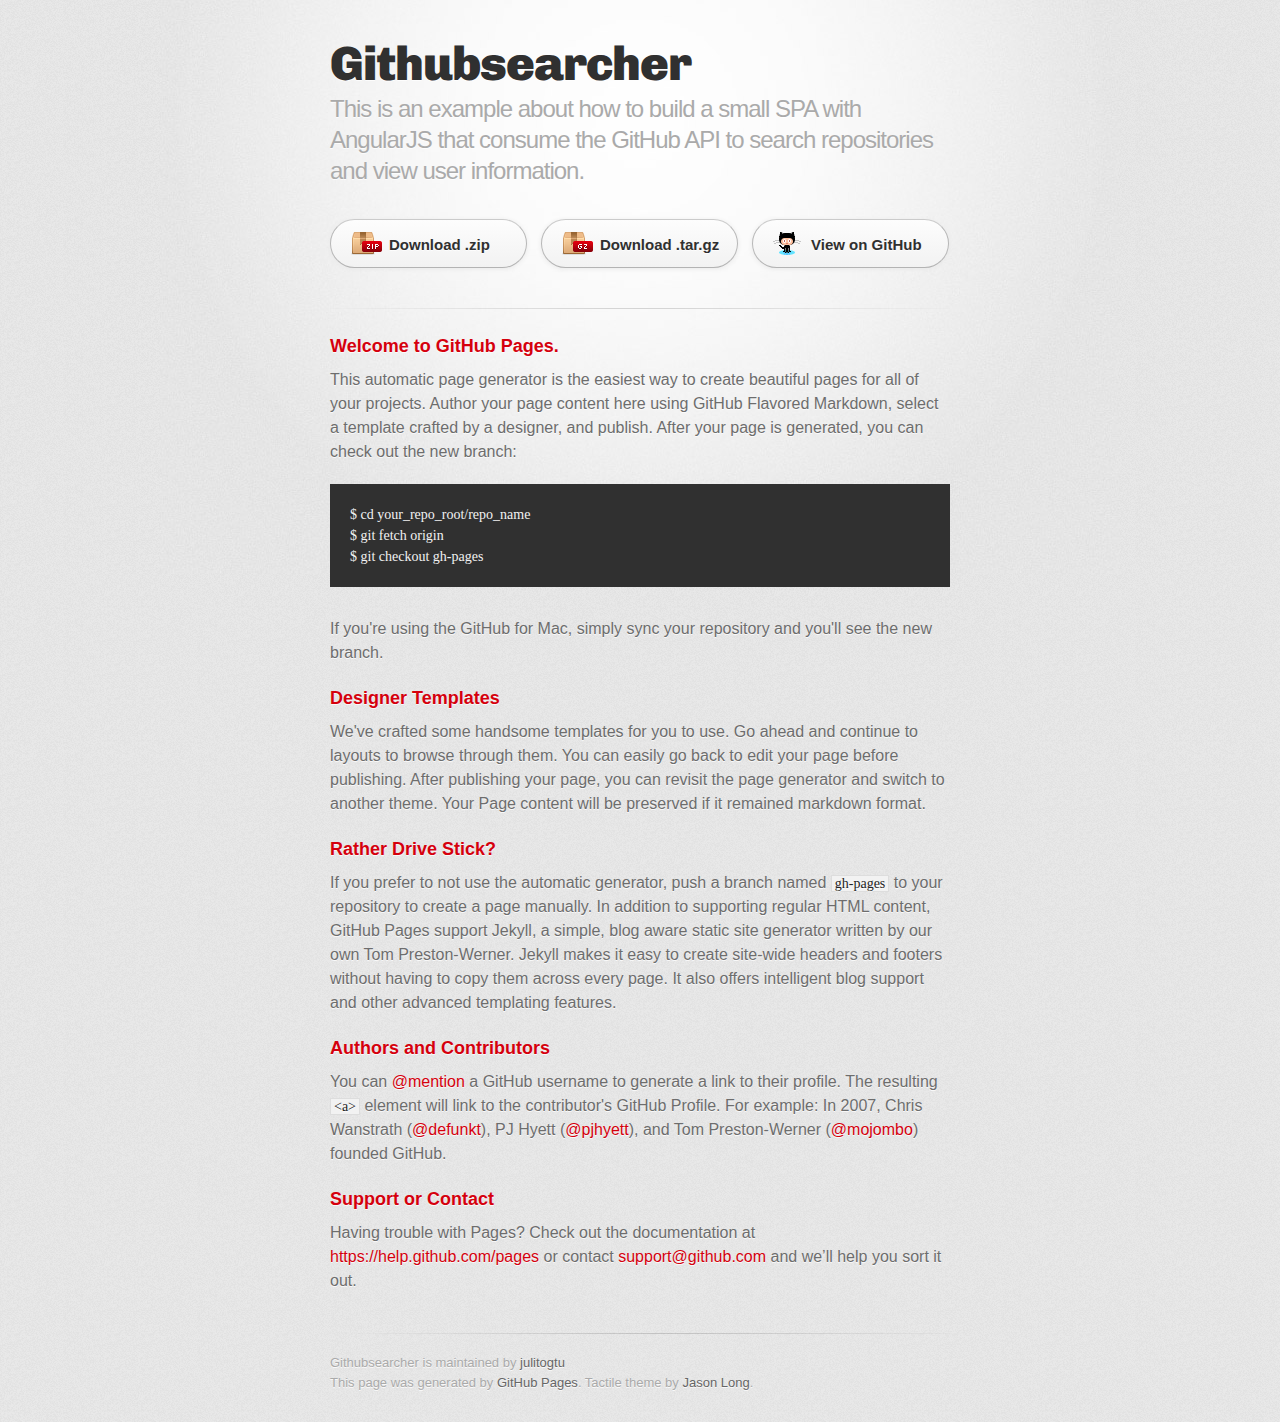
<file: index.html>
<!DOCTYPE html>
<html>
  <head>
    <meta charset='utf-8'>
    <meta http-equiv="X-UA-Compatible" content="chrome=1">
    <link href='https://fonts.googleapis.com/css?family=Chivo:900' rel='stylesheet' type='text/css'>
    <link rel="stylesheet" type="text/css" href="stylesheets/stylesheet.css" media="screen">
    <link rel="stylesheet" type="text/css" href="stylesheets/pygment_trac.css" media="screen">
    <link rel="stylesheet" type="text/css" href="stylesheets/print.css" media="print">
    <!--[if lt IE 9]>
    <script src="//html5shiv.googlecode.com/svn/trunk/html5.js"></script>
    <![endif]-->
    <title>Githubsearcher by julitogtu</title>
  </head>

  <body>
    <div id="container">
      <div class="inner">

        <header>
          <h1>Githubsearcher</h1>
          <h2>This is an example about how to build a small SPA with AngularJS that consume the GitHub API to search repositories and view user information.</h2>
        </header>

        <section id="downloads" class="clearfix">
          <a href="https://github.com/julitogtu/GitHubSearcher/zipball/master" id="download-zip" class="button"><span>Download .zip</span></a>
          <a href="https://github.com/julitogtu/GitHubSearcher/tarball/master" id="download-tar-gz" class="button"><span>Download .tar.gz</span></a>
          <a href="https://github.com/julitogtu/GitHubSearcher" id="view-on-github" class="button"><span>View on GitHub</span></a>
        </section>

        <hr>

        <section id="main_content">
          <h3>
<a id="welcome-to-github-pages" class="anchor" href="#welcome-to-github-pages" aria-hidden="true"><span class="octicon octicon-link"></span></a>Welcome to GitHub Pages.</h3>

<p>This automatic page generator is the easiest way to create beautiful pages for all of your projects. Author your page content here using GitHub Flavored Markdown, select a template crafted by a designer, and publish. After your page is generated, you can check out the new branch:</p>

<pre><code>$ cd your_repo_root/repo_name
$ git fetch origin
$ git checkout gh-pages
</code></pre>

<p>If you're using the GitHub for Mac, simply sync your repository and you'll see the new branch.</p>

<h3>
<a id="designer-templates" class="anchor" href="#designer-templates" aria-hidden="true"><span class="octicon octicon-link"></span></a>Designer Templates</h3>

<p>We've crafted some handsome templates for you to use. Go ahead and continue to layouts to browse through them. You can easily go back to edit your page before publishing. After publishing your page, you can revisit the page generator and switch to another theme. Your Page content will be preserved if it remained markdown format.</p>

<h3>
<a id="rather-drive-stick" class="anchor" href="#rather-drive-stick" aria-hidden="true"><span class="octicon octicon-link"></span></a>Rather Drive Stick?</h3>

<p>If you prefer to not use the automatic generator, push a branch named <code>gh-pages</code> to your repository to create a page manually. In addition to supporting regular HTML content, GitHub Pages support Jekyll, a simple, blog aware static site generator written by our own Tom Preston-Werner. Jekyll makes it easy to create site-wide headers and footers without having to copy them across every page. It also offers intelligent blog support and other advanced templating features.</p>

<h3>
<a id="authors-and-contributors" class="anchor" href="#authors-and-contributors" aria-hidden="true"><span class="octicon octicon-link"></span></a>Authors and Contributors</h3>

<p>You can <a href="https://github.com/blog/821" class="user-mention">@mention</a> a GitHub username to generate a link to their profile. The resulting <code>&lt;a&gt;</code> element will link to the contributor's GitHub Profile. For example: In 2007, Chris Wanstrath (<a href="https://github.com/defunkt" class="user-mention">@defunkt</a>), PJ Hyett (<a href="https://github.com/pjhyett" class="user-mention">@pjhyett</a>), and Tom Preston-Werner (<a href="https://github.com/mojombo" class="user-mention">@mojombo</a>) founded GitHub.</p>

<h3>
<a id="support-or-contact" class="anchor" href="#support-or-contact" aria-hidden="true"><span class="octicon octicon-link"></span></a>Support or Contact</h3>

<p>Having trouble with Pages? Check out the documentation at <a href="https://help.github.com/pages">https://help.github.com/pages</a> or contact <a href="mailto:support@github.com">support@github.com</a> and we’ll help you sort it out.</p>
        </section>

        <footer>
          Githubsearcher is maintained by <a href="https://github.com/julitogtu">julitogtu</a><br>
          This page was generated by <a href="http://pages.github.com">GitHub Pages</a>. Tactile theme by <a href="https://twitter.com/jasonlong">Jason Long</a>.
        </footer>

        
      </div>
    </div>
  </body>
</html>
</file>
<file: stylesheets/pygment_trac.css>
.highlight  { background: #ffffff; }
.highlight .c { color: #999988; font-style: italic } /* Comment */
.highlight .err { color: #a61717; background-color: #e3d2d2 } /* Error */
.highlight .k { font-weight: bold } /* Keyword */
.highlight .o { font-weight: bold } /* Operator */
.highlight .cm { color: #999988; font-style: italic } /* Comment.Multiline */
.highlight .cp { color: #999999; font-weight: bold } /* Comment.Preproc */
.highlight .c1 { color: #999988; font-style: italic } /* Comment.Single */
.highlight .cs { color: #999999; font-weight: bold; font-style: italic } /* Comment.Special */
.highlight .gd { color: #000000; background-color: #ffdddd } /* Generic.Deleted */
.highlight .gd .x { color: #000000; background-color: #ffaaaa } /* Generic.Deleted.Specific */
.highlight .ge { font-style: italic } /* Generic.Emph */
.highlight .gr { color: #aa0000 } /* Generic.Error */
.highlight .gh { color: #999999 } /* Generic.Heading */
.highlight .gi { color: #000000; background-color: #ddffdd } /* Generic.Inserted */
.highlight .gi .x { color: #000000; background-color: #aaffaa } /* Generic.Inserted.Specific */
.highlight .go { color: #888888 } /* Generic.Output */
.highlight .gp { color: #555555 } /* Generic.Prompt */
.highlight .gs { font-weight: bold } /* Generic.Strong */
.highlight .gu { color: #800080; font-weight: bold; } /* Generic.Subheading */
.highlight .gt { color: #aa0000 } /* Generic.Traceback */
.highlight .kc { font-weight: bold } /* Keyword.Constant */
.highlight .kd { font-weight: bold } /* Keyword.Declaration */
.highlight .kn { font-weight: bold } /* Keyword.Namespace */
.highlight .kp { font-weight: bold } /* Keyword.Pseudo */
.highlight .kr { font-weight: bold } /* Keyword.Reserved */
.highlight .kt { color: #445588; font-weight: bold } /* Keyword.Type */
.highlight .m { color: #009999 } /* Literal.Number */
.highlight .s { color: #d14 } /* Literal.String */
.highlight .na { color: #008080 } /* Name.Attribute */
.highlight .nb { color: #0086B3 } /* Name.Builtin */
.highlight .nc { color: #445588; font-weight: bold } /* Name.Class */
.highlight .no { color: #008080 } /* Name.Constant */
.highlight .ni { color: #800080 } /* Name.Entity */
.highlight .ne { color: #990000; font-weight: bold } /* Name.Exception */
.highlight .nf { color: #990000; font-weight: bold } /* Name.Function */
.highlight .nn { color: #555555 } /* Name.Namespace */
.highlight .nt { color: #000080 } /* Name.Tag */
.highlight .nv { color: #008080 } /* Name.Variable */
.highlight .ow { font-weight: bold } /* Operator.Word */
.highlight .w { color: #bbbbbb } /* Text.Whitespace */
.highlight .mf { color: #009999 } /* Literal.Number.Float */
.highlight .mh { color: #009999 } /* Literal.Number.Hex */
.highlight .mi { color: #009999 } /* Literal.Number.Integer */
.highlight .mo { color: #009999 } /* Literal.Number.Oct */
.highlight .sb { color: #d14 } /* Literal.String.Backtick */
.highlight .sc { color: #d14 } /* Literal.String.Char */
.highlight .sd { color: #d14 } /* Literal.String.Doc */
.highlight .s2 { color: #d14 } /* Literal.String.Double */
.highlight .se { color: #d14 } /* Literal.String.Escape */
.highlight .sh { color: #d14 } /* Literal.String.Heredoc */
.highlight .si { color: #d14 } /* Literal.String.Interpol */
.highlight .sx { color: #d14 } /* Literal.String.Other */
.highlight .sr { color: #009926 } /* Literal.String.Regex */
.highlight .s1 { color: #d14 } /* Literal.String.Single */
.highlight .ss { color: #990073 } /* Literal.String.Symbol */
.highlight .bp { color: #999999 } /* Name.Builtin.Pseudo */
.highlight .vc { color: #008080 } /* Name.Variable.Class */
.highlight .vg { color: #008080 } /* Name.Variable.Global */
.highlight .vi { color: #008080 } /* Name.Variable.Instance */
.highlight .il { color: #009999 } /* Literal.Number.Integer.Long */

.type-csharp .highlight .k { color: #0000FF }
.type-csharp .highlight .kt { color: #0000FF }
.type-csharp .highlight .nf { color: #000000; font-weight: normal }
.type-csharp .highlight .nc { color: #2B91AF }
.type-csharp .highlight .nn { color: #000000 }
.type-csharp .highlight .s { color: #A31515 }
.type-csharp .highlight .sc { color: #A31515 }
</file>
<file: stylesheets/print.css>
html, body, div, span, applet, object, iframe,
h1, h2, h3, h4, h5, h6, p, blockquote, pre,
a, abbr, acronym, address, big, cite, code,
del, dfn, em, img, ins, kbd, q, s, samp,
small, strike, strong, sub, sup, tt, var,
b, u, i, center,
dl, dt, dd, ol, ul, li,
fieldset, form, label, legend,
table, caption, tbody, tfoot, thead, tr, th, td,
article, aside, canvas, details, embed,
figure, figcaption, footer, header, hgroup,
menu, nav, output, ruby, section, summary,
time, mark, audio, video {
  padding: 0;
  margin: 0;
  font: inherit;
  font-size: 100%;
  vertical-align: baseline;
  border: 0;
}
/* HTML5 display-role reset for older browsers */
article, aside, details, figcaption, figure,
footer, header, hgroup, menu, nav, section {
  display: block;
}
body {
  line-height: 1;
}
ol, ul {
  list-style: none;
}
blockquote, q {
  quotes: none;
}
blockquote:before, blockquote:after,
q:before, q:after {
  content: '';
  content: none;
}
table {
  border-spacing: 0;
  border-collapse: collapse;
}
body {
  font-family: 'Helvetica Neue', Helvetica, Arial, serif;
  font-size: 13px;
  line-height: 1.5;
  color: #000;
}

a {
  font-weight: bold;
  color: #d5000d;
}

header {
  padding-top: 35px;
  padding-bottom: 10px;
}

header h1 {
  font-size: 48px;
  font-weight: bold;
  line-height: 1.2;
  color: #303030;
  letter-spacing: -1px;
}

header h2 {
  font-size: 24px;
  font-weight: normal;
  line-height: 1.3;
  color: #aaa;
  letter-spacing: -1px;
}
#downloads {
  display: none;
}
#main_content {
  padding-top: 20px;
}

code, pre {
  margin-bottom: 30px;
  font-family: Monaco, "Bitstream Vera Sans Mono", "Lucida Console", Terminal;
  font-size: 12px;
  color: #222;
}

code {
  padding: 0 3px;
}

pre {
  padding: 20px;
  overflow: auto;
  border: solid 1px #ddd;
}
pre code {
  padding: 0;
}

ul, ol, dl {
  margin-bottom: 20px;
}


/* COMMON STYLES */

table {
  width: 100%;
  border: 1px solid #ebebeb;
}

th {
  font-weight: 500;
}

td {
  font-weight: 300;
  text-align: center;
  border: 1px solid #ebebeb;
}

form {
  padding: 20px;
  background: #f2f2f2;

}


/* GENERAL ELEMENT TYPE STYLES */

h1 {
  font-size: 2.8em;
}

h2 {
  margin-bottom: 8px;
  font-size: 22px;
  font-weight: bold;
  color: #303030;
}

h3 {
  margin-bottom: 8px;
  font-size: 18px;
  font-weight: bold;
  color: #d5000d;
}

h4 {
  font-size: 16px;
  font-weight: bold;
  color: #303030;
}

h5 {
  font-size: 1em;
  color: #303030;
}

h6 {
  font-size: .8em;
  color: #303030;
}

p {
  margin-bottom: 20px;
  font-weight: 300;
}

a {
  text-decoration: none;
}

p a {
  font-weight: 400;
}

blockquote {
  padding: 0 0 0 30px;
  margin-bottom: 20px;
  font-size: 1.6em;
  border-left: 10px solid #e9e9e9;
}

ul li {
  list-style-position: inside;
  list-style: disc;
  padding-left: 20px;
}

ol li {
  list-style-position: inside;
  list-style: decimal;
  padding-left: 3px;
}

dl dd {
  font-style: italic;
  font-weight: 100;
}

footer {
  padding-top: 20px;
  padding-bottom: 30px;
  margin-top: 40px;
  font-size: 13px;
  color: #aaa;
}

footer a {
  color: #666;
}

/* MISC */
.clearfix:after {
  display: block;
  height: 0;
  clear: both;
  visibility: hidden;
  content: '.';
}

.clearfix {display: inline-block;}
* html .clearfix {height: 1%;}
.clearfix {display: block;}
</file>
<file: stylesheets/stylesheet.css>
/* http://meyerweb.com/eric/tools/css/reset/
   v2.0 | 20110126
   License: none (public domain)
*/
html, body, div, span, applet, object, iframe,
h1, h2, h3, h4, h5, h6, p, blockquote, pre,
a, abbr, acronym, address, big, cite, code,
del, dfn, em, img, ins, kbd, q, s, samp,
small, strike, strong, sub, sup, tt, var,
b, u, i, center,
dl, dt, dd, ol, ul, li,
fieldset, form, label, legend,
table, caption, tbody, tfoot, thead, tr, th, td,
article, aside, canvas, details, embed,
figure, figcaption, footer, header, hgroup,
menu, nav, output, ruby, section, summary,
time, mark, audio, video {
	padding: 0;
	margin: 0;
	font: inherit;
	font-size: 100%;
	vertical-align: baseline;
	border: 0;
}
/* HTML5 display-role reset for older browsers */
article, aside, details, figcaption, figure,
footer, header, hgroup, menu, nav, section {
	display: block;
}
body {
	line-height: 1;
}
ol, ul {
	list-style: none;
}
blockquote, q {
	quotes: none;
}
blockquote:before, blockquote:after,
q:before, q:after {
	content: '';
	content: none;
}
table {
	border-spacing: 0;
	border-collapse: collapse;
}

/* LAYOUT STYLES */
body {
  font-family: 'Helvetica Neue', Helvetica, Arial, serif;
  font-size: 1em;
  line-height: 1.5;
  color: #6d6d6d;
  text-shadow: 0 1px 0 rgba(255, 255, 255, 0.8);
  background: #e7e7e7 url(../images/body-bg.png) 0 0 repeat;
}

a {
  color: #d5000d;
}
a:hover {
  color: #c5000c;
}

header {
  padding-top: 35px;
  padding-bottom: 25px;
}

header h1 {
  font-family: 'Chivo', 'Helvetica Neue', Helvetica, Arial, serif;
  font-size: 48px; font-weight: 900;
  line-height: 1.2;
  color: #303030;
  letter-spacing: -1px;
}

header h2 {
  font-size: 24px;
  font-weight: normal;
  line-height: 1.3;
  color: #aaa;
  letter-spacing: -1px;
}

#container {
  min-height: 595px;
  background: transparent url(../images/highlight-bg.jpg) 50% 0 no-repeat;
}

.inner {
  width: 620px;
  margin: 0 auto;
}

#container .inner img {
  max-width: 100%;
}

#downloads {
  margin-bottom: 40px;
}

a.button {
  display: block;
  float: left;
  width: 179px;
  padding: 12px 8px 12px 8px;
  margin-right: 14px;
  font-size: 15px;
  font-weight: bold;
  line-height: 25px;
  color: #303030;
  background: #fdfdfd; /* Old browsers */
  background: -moz-linear-gradient(top,  #fdfdfd 0%, #f2f2f2 100%); /* FF3.6+ */
  background: -webkit-gradient(linear, left top, left bottom, color-stop(0%,#fdfdfd), color-stop(100%,#f2f2f2)); /* Chrome,Safari4+ */
  background: -webkit-linear-gradient(top,  #fdfdfd 0%,#f2f2f2 100%); /* Chrome10+,Safari5.1+ */
  background: -o-linear-gradient(top,  #fdfdfd 0%,#f2f2f2 100%); /* Opera 11.10+ */
  background: -ms-linear-gradient(top,  #fdfdfd 0%,#f2f2f2 100%); /* IE10+ */
  background: linear-gradient(top,  #fdfdfd 0%,#f2f2f2 100%); /* W3C */
  filter: progid:DXImageTransform.Microsoft.gradient( startColorstr='#fdfdfd', endColorstr='#f2f2f2',GradientType=0 ); /* IE6-9 */
  border-top: solid 1px #cbcbcb;
  border-right: solid 1px #b7b7b7;
  border-bottom: solid 1px #b3b3b3;
  border-left: solid 1px #b7b7b7;
  border-radius: 30px;
  -webkit-box-shadow: 10px 10px 5px #888;
  -moz-box-shadow: 10px 10px 5px #888;
  box-shadow: 0px 1px 5px #e8e8e8;
  -moz-border-radius: 30px;
  -webkit-border-radius: 30px;
}
a.button:hover {
  background: #fafafa; /* Old browsers */
  background: -moz-linear-gradient(top,  #fdfdfd 0%, #f6f6f6 100%); /* FF3.6+ */
  background: -webkit-gradient(linear, left top, left bottom, color-stop(0%,#fdfdfd), color-stop(100%,#f6f6f6)); /* Chrome,Safari4+ */
  background: -webkit-linear-gradient(top,  #fdfdfd 0%,#f6f6f6 100%); /* Chrome10+,Safari5.1+ */
  background: -o-linear-gradient(top,  #fdfdfd 0%,#f6f6f6 100%); /* Opera 11.10+ */
  background: -ms-linear-gradient(top,  #fdfdfd 0%,#f6f6f6 100%); /* IE10+ */
  background: linear-gradient(top,  #fdfdfd 0%,#f6f6f6, 100%); /* W3C */
  filter: progid:DXImageTransform.Microsoft.gradient( startColorstr='#fdfdfd', endColorstr='#f6f6f6',GradientType=0 ); /* IE6-9 */
  border-top: solid 1px #b7b7b7;
  border-right: solid 1px #b3b3b3;
  border-bottom: solid 1px #b3b3b3;
  border-left: solid 1px #b3b3b3;
}

a.button span {
  display: block;
  height: 23px;
  padding-left: 50px;
}

#download-zip span {
  background: transparent url(../images/zip-icon.png) 12px 50% no-repeat;
}
#download-tar-gz span {
  background: transparent url(../images/tar-gz-icon.png) 12px 50% no-repeat;
}
#view-on-github span {
  background: transparent url(../images/octocat-icon.png) 12px 50% no-repeat;
}
#view-on-github {
  margin-right: 0;
}

code, pre {
  margin-bottom: 30px;
  font-family: Monaco, "Bitstream Vera Sans Mono", "Lucida Console", Terminal;
  font-size: 14px;
  color: #222;
}

code {
  padding: 0 3px;
  background-color: #f2f2f2;
  border: solid 1px #ddd;
}

pre {
  padding: 20px;
  overflow: auto;
  color: #f2f2f2;
  text-shadow: none;
  background: #303030;
}
pre code {
  padding: 0;
  color: #f2f2f2;
  background-color: #303030;
  border: none;
}

ul, ol, dl {
  margin-bottom: 20px;
}


/* COMMON STYLES */

hr {
  height: 1px;
  padding-bottom: 1em;
  margin-top: 1em;
  line-height: 1px;
  background: transparent url('../images/hr.png') 50% 0 no-repeat;
  border: none;
}

strong {
  font-weight: bold;
}

em {
  font-style: italic;
}

table {
  width: 100%;
  border: 1px solid #ebebeb;
}

th {
  font-weight: 500;
}

td {
  font-weight: 300;
  text-align: center;
  border: 1px solid #ebebeb;
}

form {
  padding: 20px;
  background: #f2f2f2;

}


/* GENERAL ELEMENT TYPE STYLES */

h1 {
  font-size: 32px;
}

h2 {
  margin-bottom: 8px;
  font-size: 22px;
  font-weight: bold;
  color: #303030;
}

h3 {
  margin-bottom: 8px;
  font-size: 18px;
  font-weight: bold;
  color: #d5000d;
}

h4 {
  font-size: 16px;
  font-weight: bold;
  color: #303030;
}

h5 {
  font-size: 1em;
  color: #303030;
}

h6 {
  font-size: .8em;
  color: #303030;
}

p {
  margin-bottom: 20px;
  font-weight: 300;
}

a {
  text-decoration: none;
}

p a {
  font-weight: 400;
}

blockquote {
  padding: 0 0 0 30px;
  margin-bottom: 20px;
  font-size: 1.6em;
  border-left: 10px solid #e9e9e9;
}

ul li {
  list-style-position: inside;
  list-style: disc;
  padding-left: 20px;
}

ol li {
  list-style-position: inside;
  list-style: decimal;
  padding-left: 3px;
}

dl dt {
  color: #303030;
}

footer {
  padding-top: 20px;
  padding-bottom: 30px;
  margin-top: 40px;
  font-size: 13px;
  color: #aaa;
  background: transparent url('../images/hr.png') 0 0 no-repeat;
}

footer a {
  color: #666;
}
footer a:hover {
  color: #444;
}

/* MISC */
.clearfix:after {
  display: block;
  height: 0;
  clear: both;
  visibility: hidden;
  content: '.';
}

.clearfix {display: inline-block;}
* html .clearfix {height: 1%;}
.clearfix {display: block;}

/* #Media Queries
================================================== */

/* Smaller than standard 960 (devices and browsers) */
@media only screen and (max-width: 959px) { }

/* Tablet Portrait size to standard 960 (devices and browsers) */
@media only screen and (min-width: 768px) and (max-width: 959px) { }

/* All Mobile Sizes (devices and browser) */
@media only screen and (max-width: 767px) {
  header {
    padding-top: 10px;
    padding-bottom: 10px;
  }
  #downloads {
    margin-bottom: 25px;
  }
  #download-zip, #download-tar-gz {
    display: none;
  }
  .inner {
    width: 94%;
    margin: 0 auto;
  }
}

/* Mobile Landscape Size to Tablet Portrait (devices and browsers) */
@media only screen and (min-width: 480px) and (max-width: 767px) { }

/* Mobile Portrait Size to Mobile Landscape Size (devices and browsers) */
@media only screen and (max-width: 479px) { }
</file>
